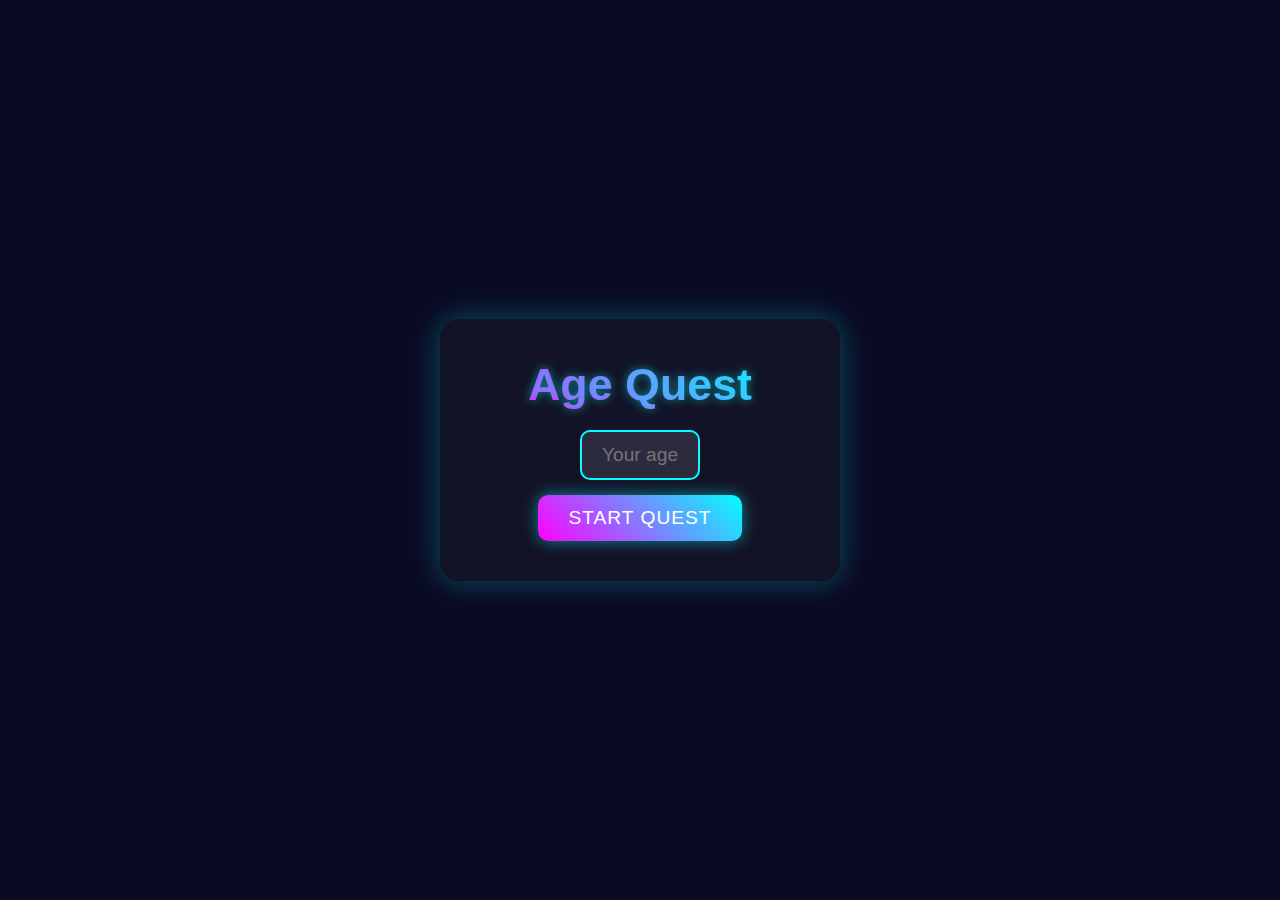
<file: index.html>
<!DOCTYPE html>
<html lang="en">
<head>
  <meta charset="UTF-8">
  <meta name="viewport" content="width=device-width, initial-scale=1.0">
  <title>Age Quest</title>
  <style>
    * {
      margin: 0;
      padding: 0;
      box-sizing: border-box;
    }

    body {
      height: 100vh;
      display: flex;
      justify-content: center;
      align-items: center;
      font-family: 'Poppins', sans-serif;
      background: #0a0a23;
      overflow: hidden;
      color: #fff;
    }

    .container {
      text-align: center;
      padding: 40px;
      background: rgba(20, 20, 40, 0.9);
      border-radius: 20px;
      box-shadow: 0 0 30px rgba(0, 255, 255, 0.3);
      animation: slideIn 1s ease-out;
      max-width: 400px;
      width: 90%;
    }

    h1 {
      font-size: 2.8em;
      background: linear-gradient(45deg, #ff00ff, #00ffff);
      -webkit-background-clip: text;
      background-clip: text;
      color: transparent;
      margin-bottom: 20px;
      text-shadow: 0 0 10px rgba(0, 255, 255, 0.5);
    }

    .input-group {
      display: flex;
      flex-direction: column;
      align-items: center;
      gap: 15px;
    }

    input[type="number"] {
      padding: 12px;
      font-size: 1.2em;
      width: 120px;
      border: 2px solid #00ffff;
      border-radius: 10px;
      background: rgba(255, 255, 255, 0.1);
      color: #fff;
      text-align: center;
      outline: none;
      transition: all 0.3s ease;
      -webkit-appearance: none;
      -moz-appearance: textfield;
    }

    input[type="number"]::-webkit-inner-spin-button,
    input[type="number"]::-webkit-outer-spin-button {
      -webkit-appearance: none;
      margin: 0;
    }

    input[type="number"]:focus {
      box-shadow: 0 0 15px #00ffff;
      transform: scale(1.05);
    }

    button {
      padding: 12px 30px;
      font-size: 1.2em;
      border: none;
      border-radius: 10px;
      background: linear-gradient(45deg, #ff00ff, #00ffff);
      color: #fff;
      cursor: pointer;
      transition: all 0.3s ease;
      box-shadow: 0 0 15px rgba(0, 255, 255, 0.5);
      text-transform: uppercase;
      letter-spacing: 1px;
    }

    button:hover {
      transform: translateY(-3px);
      box-shadow: 0 0 25px rgba(0, 255, 255, 0.8);
    }

    .loader-container {
      display: none;
      flex-direction: column;
      align-items: center;
      margin-top: 20px;
    }

    .loader-container.show {
      display: flex;
    }

    .loader {
      border: 6px solid rgba(255, 255, 255, 0.2);
      border-top: 6px solid #00ffff;
      border-radius: 50%;
      width: 50px;
      height: 50px;
      animation: spin 1s linear infinite;
    }

    .loader-text {
      margin-top: 10px;
      font-size: 1em;
      color: #00ffff;
      text-shadow: 0 0 10px #00ffff;
      animation: fadeText 6s infinite;
    }

    .popup {
      position: fixed;
      top: 50%;
      left: 50%;
      transform: translate(-50%, -50%) scale(0);
      background: rgba(20, 20, 40, 0.95);
      padding: 40px;
      border-radius: 15px;
      border: 2px solid #ff00ff;
      text-align: center;
      box-shadow: 0 0 30px rgba(255, 0, 255, 0.5);
      max-width: 350px;
      width: 90%;
      transition: transform 0.5s ease-in-out;
      z-index: 1000;
    }

    .popup.show {
      transform: translate(-50%, -50%) scale(1);
    }

    .popup h2 {
      background: linear-gradient(45deg, #ff00ff, #00ffff);
      -webkit-background-clip: text;
      background-clip: text;
      color: transparent;
      margin-bottom: 15px;
      text-shadow: 0 0 10px rgba(0, 255, 255, 0.5);
    }

    .popup p {
      color: #fff;
      font-size: 1.2em;
      margin-bottom: 20px;
    }

    .popup button {
      background: linear-gradient(45deg, #ff00ff, #ff6b6b);
    }

    @keyframes spin {
      0% { transform: rotate(0deg); }
      100% { transform: rotate(360deg); }
    }

    @keyframes slideIn {
      from { transform: translateY(50px); opacity: 0; }
      to { transform: translateY(0); opacity: 1; }
    }

    @keyframes fadeText {
      0%, 33% { content: "Working on it..."; opacity: 1; }
      34%, 66% { content: "Analyzing data..."; opacity: 1; }
      67%, 100% { content: "Almost there..."; opacity: 1; }
    }

    .loader-text::before {
      content: "Working on it...";
      animation: fadeText 6s infinite;
    }

    @media (max-width: 600px) {
      .container {
        padding: 20px;
      }

      h1 {
        font-size: 2em;
      }

      input[type="number"] {
        width: 100px;
        font-size: 1em;
      }

      button {
        font-size: 1em;
        padding: 10px 20px;
      }

      .popup {
        padding: 20px;
        max-width: 80%;
      }
    }
  </style>
</head>
<body>
  <div class="container">
    <h1>Age Quest</h1>
    <div class="input-group">
      <input type="number" id="ageInput" placeholder="Your age" min="0" max="150">
      <button onclick="startResearch()">Start Quest</button>
    </div>
    <div class="loader-container" id="loader">
      <div class="loader"></div>
      <div class="loader-text"></div>
    </div>
  </div>

  <div class="popup" id="resultPopup">
    <h2>Quest Complete!</h2>
    <p id="resultText"></p>
    <button onclick="closePopup()">Close</button>
  </div>

  <script>
    function startResearch() {
      const ageInput = document.getElementById('ageInput').value;
      const loader = document.getElementById('loader');
      const popup = document.getElementById('resultPopup');
      const resultText = document.getElementById('resultText');

      if (!ageInput || ageInput < 0 || ageInput > 150) {
        alert('Please enter a valid age between 0 and 150.');
        return;
      }

      loader.classList.add('show');
      document.getElementById('ageInput').disabled = true;
      document.querySelector('button').disabled = true;

      setTimeout(() => {
        loader.classList.remove('show');
        resultText.textContent = `Our cosmic quest reveals your age is ${ageInput}! 🌟`;
        popup.classList.add('show');
        document.getElementById('ageInput').disabled = false;
        document.querySelector('button').disabled = false;
      }, 3000);
    }

    function closePopup() {
      const popup = document.getElementById('resultPopup');
      popup.classList.remove('show');
      document.getElementById('ageInput').value = '';
    }
  </script>
</body>
</html>
</file>
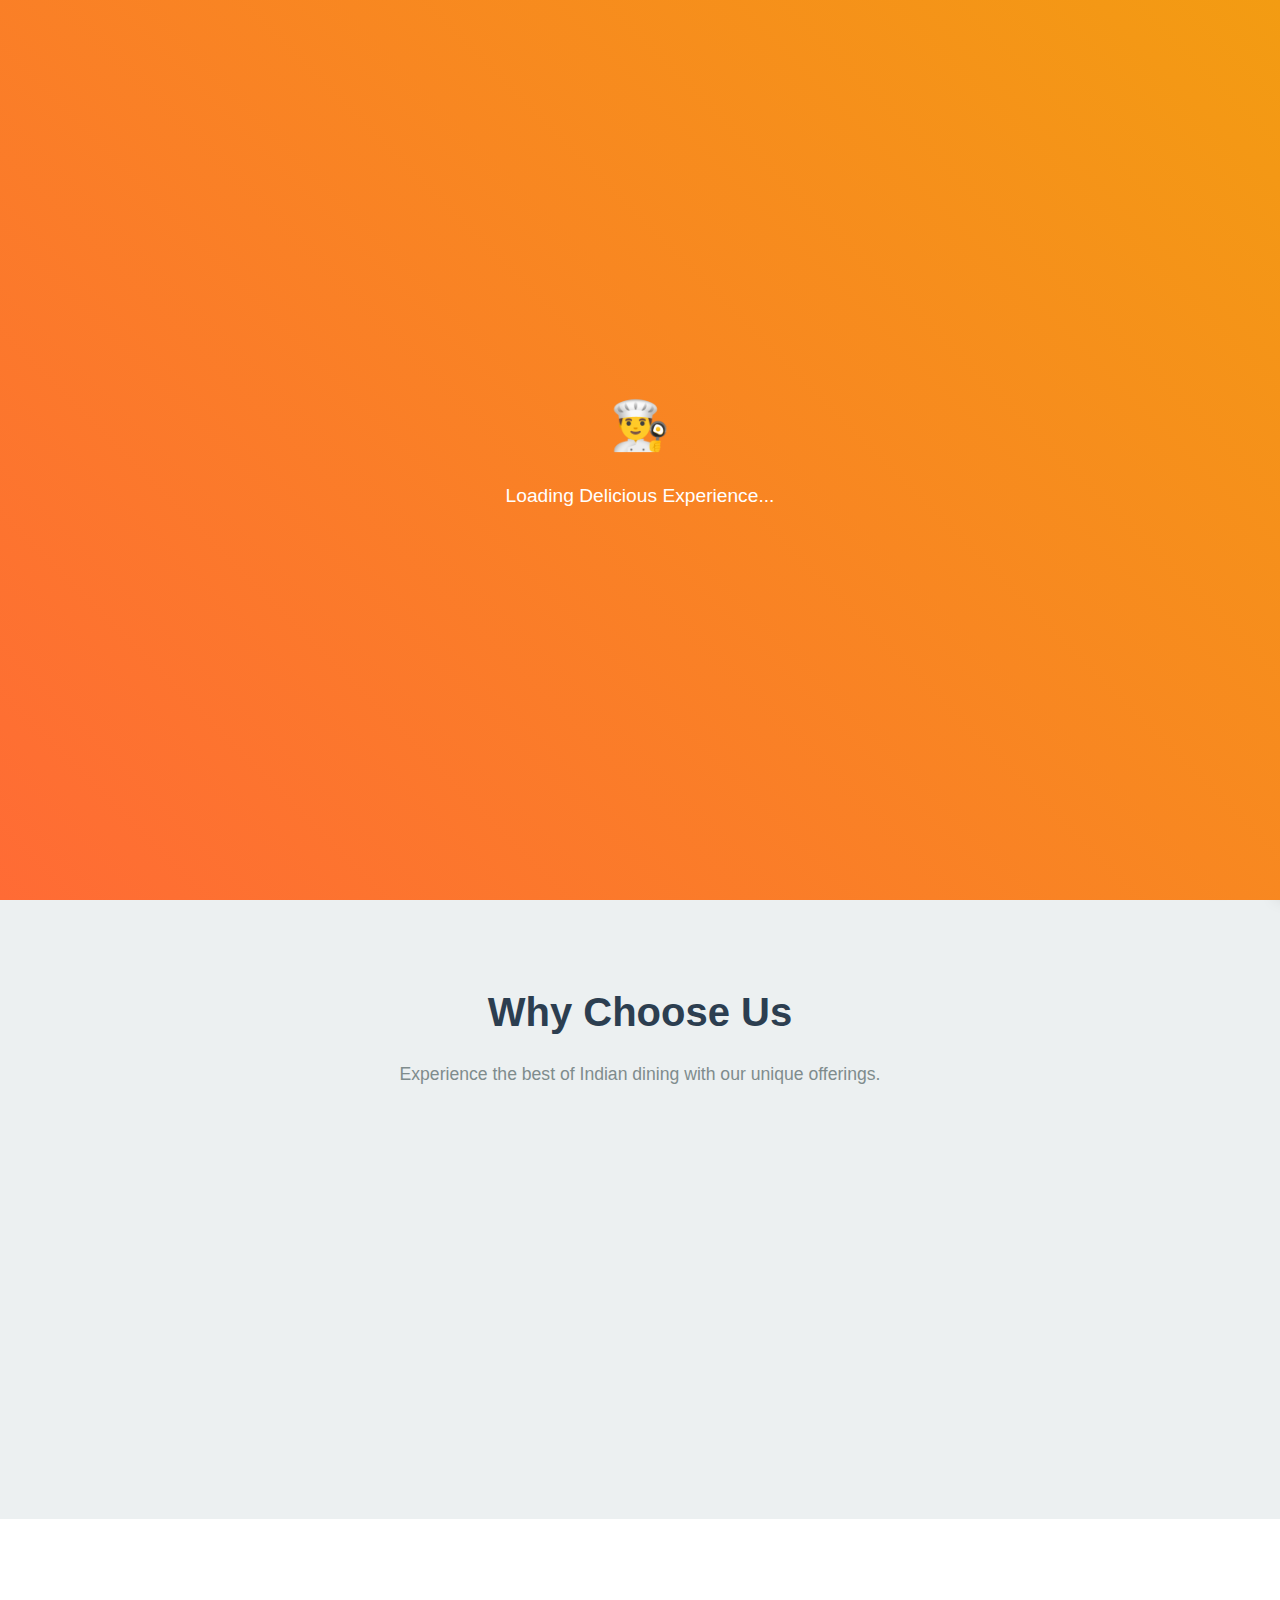
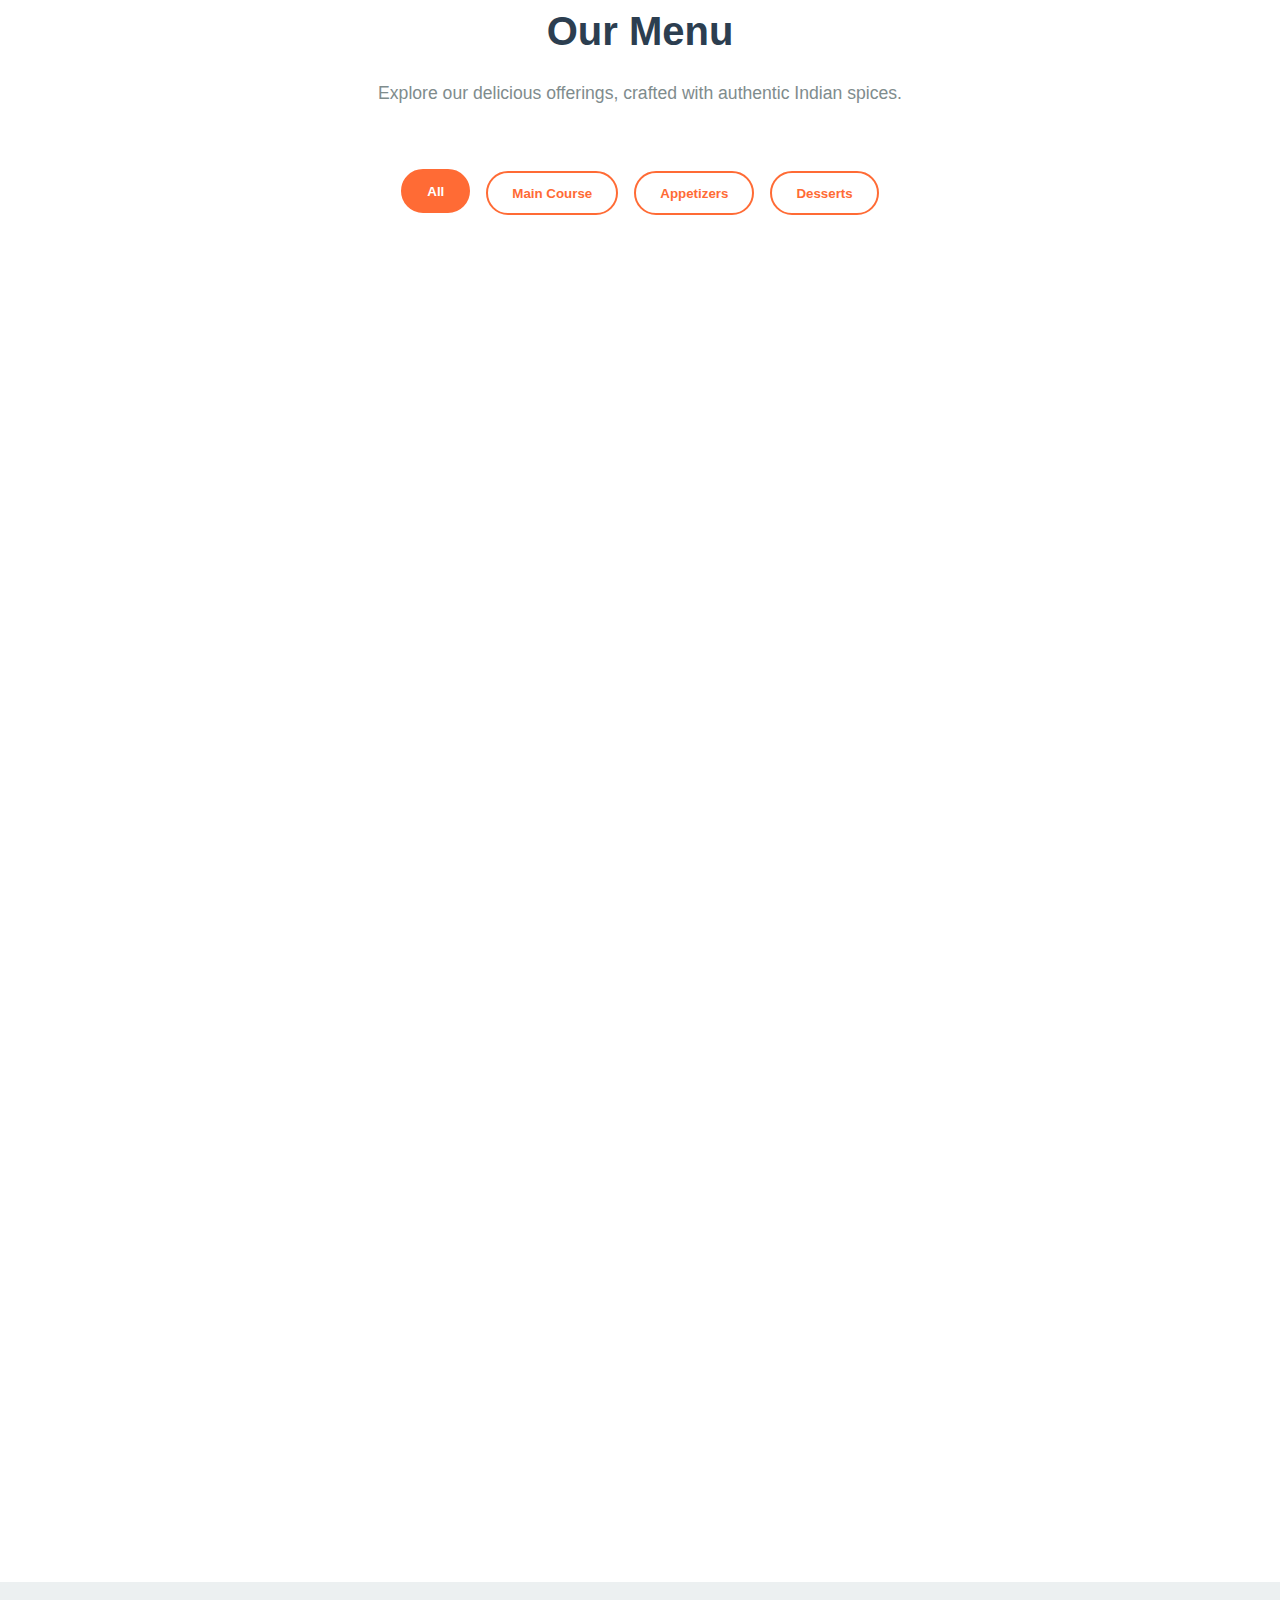
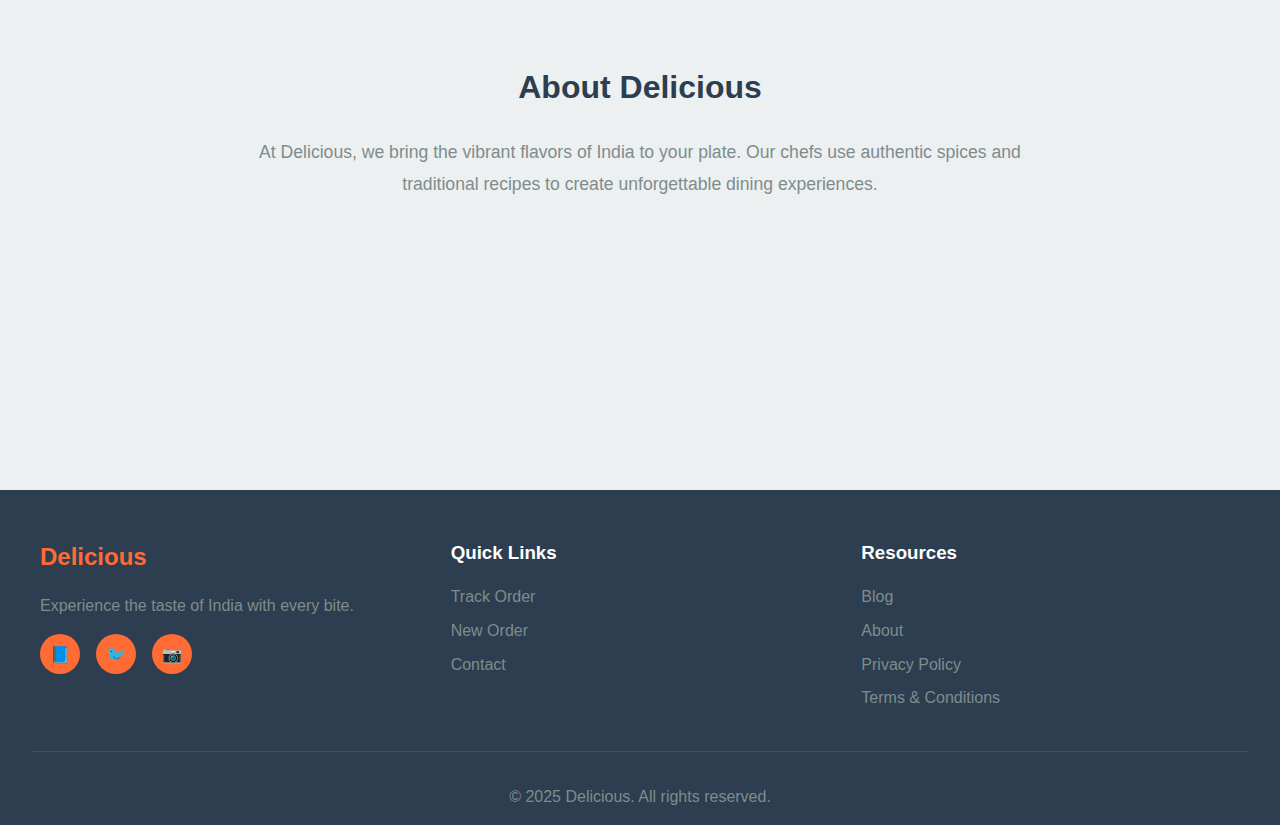
<file: inex.html>
<!DOCTYPE html>
<html lang="en">

<head>
    <meta charset="UTF-8">
    <meta name="viewport" content="width=device-width, initial-scale=1.0">
    <title>Delicious - Authentic Indian Restaurant</title>
    <link rel="stylesheet" href="style.css">
    <script src="script.js" defer></script>
</head>

<body>
    <!-- Loading Screen -->
    <div id="loading-screen">
        <div class="loader">
            <div class="chef-hat">👨‍🍳</div>
            <p>Loading Delicious Experience...</p>
        </div>
    </div>

    <!-- Navigation -->
    <nav id="navbar">
        <div class="navigation">
            <div class="img_logo">
                <h2>Delicious</h2>
            </div>
            <div class="nav-links">
                <a href="#home" class="nav-link active">Home</a>
                <a href="#menu" class="nav-link">Menu</a>
                <a href="#about" class="nav-link">About</a>
            </div>
            <div class="mobile-menu-toggle">☰</div>
        </div>
    </nav>

    <!-- Hero Section -->
    <section id="home" class="hero">
        <div class="hero-particles"></div>
        <div class="hero-content">
            <div class="tag">
                <h3>Taste of India</h3>
            </div>
            <div class="written">
                <h1>Enjoy your <br> <span class="typewriter-container">
                        <span class="typewriter-text">Authentic Indian cuisine</span>
                        <span class="typewriter-text">Spicy curries</span>
                        <span class="typewriter-text">Fresh naan</span>
                        <span class="typewriter-text">Perfect tandoori</span>
                    </span></h1>
                <p>Savor the rich flavors of India with our carefully crafted dishes, made with love and tradition.</p>
            </div>
            <div class="hero-buttons">
                <a href="#menu" class="herobtn primary-btn" id="explore-btn">Explore Menu</a>
                <button class="herobtn secondary-btn" id="order-btn">Order Now</button>
            </div>
        </div>
        <div class="heroimage">
            <div class="food-showcase">
                <div class="floating-food">🍕</div>
                <div class="floating-food">🥐</div>
                <div class="floating-food">🍔</div>
                <div class="floating-food">🥗</div>
            </div>
        </div>
    </section>

    <!-- Features Section -->
    <section id="features" class="features-section">
        <div class="section-header">
            <h2>Why Choose Us</h2>
            <p>Experience the best of Indian dining with our unique offerings.</p>
        </div>
        <div class="cousection">
            <div class="feature-card">
                <div class="feature-icon">🍴</div>
                <div class="feature-content">
                    <h4>Authentic Recipes</h4>
                    <p>Traditional Indian recipes passed down through generations.</p>
                </div>
            </div>
            <div class="feature-card">
                <div class="feature-icon">🚚</div>
                <div class="feature-content">
                    <h4>Fast Delivery</h4>
                    <p>Get your meal delivered hot and fresh to your door.</p>
                </div>
            </div>
            <div class="feature-card">
                <div class="feature-icon">👨‍🍳</div>
                <div class="feature-content">
                    <h4>Expert Chefs</h4>
                    <p>Our chefs bring the essence of India to every dish.</p>
                </div>
            </div>
        </div>
    </section>

    <!-- Menu Section -->
    <section id="menu" class="menu-section">
        <div class="section-header">
            <h2>Our Menu</h2>
            <p>Explore our delicious offerings, crafted with authentic Indian spices.</p>
        </div>
        <div class="menu-categories">
            <button class="category-btn active" data-category="all">All</button>
            <button class="category-btn" data-category="main">Main Course</button>
            <button class="category-btn" data-category="appetizer">Appetizers</button>
            <button class="category-btn" data-category="dessert">Desserts</button>
        </div>
        <div class="menu-grid">
            <div class="menu-item" data-category="main">
                <div class="menu-item-image">
                    <img src="images/grid_image1.png" alt="South Indian Platter" class="menu-item-img">
                    <div class="item-overlay">
                        <button class="add-to-cart" data-item="South Indian Platter" data-price="₹250">➕</button>
                    </div>
                </div>
                <div class="menu-item-content">
                    <h4>South Indian Platter</h4>
                    <p>A vibrant mix of dosas, idlis, sambar, and chutneys bursting with South Indian flavors.</p>
                    <div class="price">₹250</div>
                </div>
            </div>
            <div class="menu-item" data-category="main">
                <div class="menu-item-image">
                    <img src="images/grid_image2.png" alt="Rajma Naan" class="menu-item-img">
                    <div class="item-overlay">
                        <button class="add-to-cart" data-item="Rajma Naan" data-price="200">➕</button>
                    </div>
                </div>
                <div class="menu-item-content">
                    <h4>Rajma Naan</h4>
                    <p>Creamy kidney beans simmered in spices, served with soft, fluffy naan.</p>
                    <div class="price">₹200</div>
                </div>
            </div>
            <div class="menu-item" data-category="appetizer">
                <div class="menu-item-image">
                    <img src="images/grid_image3.png" alt="pickle" class="menu-item-img">
                    <div class="item-overlay">
                        <button class="add-to-cart" data-item="pickle" data-price="80">➕</button>
                    </div>
                </div>
                <div class="menu-item-content">
                    <h4>pickle</h4>
                    <p>Tangy, spiced vegetables or fruits preserved in oil and bursting with bold flavor.</p>
                    <div class="price">₹80</div>
                </div>
            </div>
            <div class="menu-item" data-category="dessert">
                <div class="menu-item-image">
                    <img src="images/grid_image4.png" alt="Gulab Jamun" class="menu-item-img">
                    <div class="item-overlay">
                        <button class="add-to-cart" data-item="Gulab Jamun" data-price="150">➕</button>
                    </div>
                </div>
                <div class="menu-item-content">
                    <h4>Gulab Jamun</h4>
                    <p>Soft, syrupy dumplings made from milk solids.</p>
                    <div class="price">₹150</div>
                </div>
            </div>
            <div class="menu-item" data-category="dessert">
                <div class="menu-item-image">
                    <img src="images/grid_image5.png" alt="Egg on Toast" class="menu-item-img">
                    <div class="item-overlay">
                        <button class="add-to-cart" data-item="Egg on Toast" data-price="50">➕</button>
                    </div>
                </div>
                <div class="menu-item-content">
                    <h4>Egg on Toast</h4>
                    <p>Crisp toast topped with a perfectly cooked egg, simple and satisfying.</p>
                    <div class="price">₹50</div>
                </div>
            </div>
            <div class="menu-item" data-category="appetizer">
                <div class="menu-item-image">
                    <img src="images/grid_image6.png" alt="Dumplings" class="menu-item-img">
                    <div class="item-overlay">
                        <button class="add-to-cart" data-item="Dumplings" data-price="100">➕</button>
                    </div>
                </div>
                <div class="menu-item-content">
                    <h4>Dumplings</h4>
                    <p>Soft dough pockets filled with savory goodness, steamed or fried to perfection.</p>
                    <div class="price">₹100</div>
                </div>
            </div>
            <div class="menu-item" data-category="main">
                <div class="menu-item-image">
                    <img src="images/grid_image7.png" alt="Butter Chicken" class="menu-item-img">
                    <div class="item-overlay">
                        <button class="add-to-cart" data-item="Butter Chicken" data-price="300">➕</button>
                    </div>
                </div>
                <div class="menu-item-content">
                    <h4>Butter Chicken</h4>
                    <p>Tender chicken cooked in a rich, creamy tomato sauce with Indian spices</p>
                    <div class="price"> ₹300</div>
                </div>
            </div>

        </div>
    </section>

    <!-- About Section -->
    <section id="about" class="about-section">
        <div class="about-content">
            <div class="about-text">
                <h3>About Delicious</h3>
                <p>At Delicious, we bring the vibrant flavors of India to your plate. Our chefs use authentic spices and
                    traditional recipes to create unforgettable dining experiences.</p>
            </div>
            <div class="stats">
                <div class="stat">
                    <h4>10K+</h4>
                    <p>Happy Customers</p>
                </div>
                <div class="stat">
                    <h4>50+</h4>
                    <p>Indian Dishes</p>
                </div>
                <div class="stat">
                    <h4>4.8⭐</h4>
                    <p>Average Rating</p>
                </div>
            </div>
        </div>
    </section>

    <!-- Footer -->
    <footer>
        <div class="footer-content">
            <div class="footer-section">
                <h2>Delicious</h2>
                <p>Experience the taste of India with every bite.</p>
                <div class="social-links">
                    <div class="social-icon">📘</div>
                    <div class="social-icon">🐦</div>
                    <div class="social-icon">📷</div>
                </div>
            </div>
            <div class="footer-section links">
                <h3>Quick Links</h3>
                <div class="footer-link" data-action="track-order">Track Order</div>
                <div class="footer-link" data-action="new-order">New Order </div>
                <div class="footer-link" data-action="contact">Contact</div>
            </div>
            <div class="footer-section links">
                <h3>Resources</h3>
                <div class="footer-link" data-action="blog">Blog</div>
                <div class="footer-link" data-action="about">About</div>
                <div class="footer-link" data-action="privacy">Privacy Policy</div>
                <div class="footer-link" data-action="terms">Terms & Conditions</div>
            </div>
        </div>
        <div class="footer-bottom">
            <p>© 2025 Delicious. All rights reserved.</p>
        </div>
    </footer>

    <!-- Cart Sidebar -->
    <div id="cart-sidebar" class="cart-sidebar">
        <div class="cart-header">
            <h3>Your Cart 🛒</h3>
            <button id="close-cart">✖</button>
        </div>
        <div id="cart-items" class="cart-items">
            <p class="empty-cart">Your cart is empty</p>
        </div>
        <div class="cart-footer">
            <div class="cart-total">Total: ₹<span id="cart-total">0.00</span></div>
            <button class="checkout-btn" id="checkout-btn">Checkout 🛒</button>
        </div>
    </div>

    <!-- Cart Icon -->
    <div id="cart-icon" class="cart-icon">
        🛒
        <span id="cart-count" class="cart-count">0</span>
    </div>

    <!-- Toast Notification -->
    <div id="toast" class="toast">
        <span id="toast-message"></span>
    </div>
</body>

</html
</file>
<file: style.css>
* {
    margin: 0;
    padding: 0;
    box-sizing: border-box;
}

:root {
    --primary-color: #ff6b35;
    --secondary-color: #2ecc71;
    --dark-color: #2c3e50;
    --light-color: #ecf0f1;
    --accent-color: #f39c12;
    --text-dark: #2c3e50;
    --text-light: #7f8c8d;
    --shadow: 0 10px 30px rgba(0, 0, 0, 0.1);
    --gradient: linear-gradient(135deg, #ff6b35, #f39c12);
}

html {
    scroll-behavior: smooth;
}

body {
    font-family: 'Arial', sans-serif;
    line-height: 1.6;
    color: var(--text-dark);
    overflow-x: hidden;
}

/* Loading Screen */
#loading-screen {
    position: fixed;
    top: 0;
    left: 0;
    width: 100%;
    height: 100%;
    background: linear-gradient(45deg, #ff6b35, #f39c12);
    display: flex;
    justify-content: center;
    align-items: center;
    z-index: 9999;
    transition: opacity 0.5s ease-out;
}

.loader {
    text-align: center;
    color: white;
}

.chef-hat {
    font-size: 3rem;
    margin-bottom: 1rem;
    animation: bounce 2s infinite;
}

.loader p {
    font-size: 1.2rem;
    animation: pulse 1.5s infinite;
}

@keyframes bounce {
    0%, 20%, 50%, 80%, 100% { transform: translateY(0); }
    40% { transform: translateY(-30px); }
    60% { transform: translateY(-15px); }
}

@keyframes pulse {
    0%, 100% { opacity: 0.6; }
    50% { opacity: 1; }
}

/* Navigation */
#navbar {
    position: fixed;
    top: 0;
    width: 100%;
    background: rgba(255, 255, 255, 0.95);
    backdrop-filter: blur(10px);
    z-index: 1000;
    transition: all 0.3s ease;
    box-shadow: var(--shadow);
}

#navbar.scrolled {
    background: rgba(255, 255, 255, 0.98);
    padding: 0.5rem 0;
}

.navigation {
    display: flex;
    justify-content: space-between;
    align-items: center;
    padding: 1rem 2rem;
    max-width: 1200px;
    margin: 0 auto;
}

.img_logo h2 {
    font-size: 1.8rem;
    color: var(--primary-color);
    font-weight: bold;
}

.nav-links {
    display: flex;
    gap: 2rem;
}

.nav-link {
    text-decoration: none;
    color: var(--text-dark);
    font-weight: 500;
    transition: all 0.3s ease;
    position: relative;
}

.nav-link:hover {
    color: var(--primary-color);
    transform: translateY(-2px);
}

.nav-link:after {
    content: '';
    position: absolute;
    bottom: -5px;
    left: 0;
    width: 0;
    height: 2px;
    background: var(--primary-color);
    transition: width 0.3s ease;
}

.nav-link:hover:after {
    width: 100%;
}

.mobile-menu-toggle {
    display: none;
    font-size: 1.5rem;
    cursor: pointer;
    color: var(--primary-color);
}

/* Hero Section */
.hero {
    min-height: 100vh;
    display: flex;
    align-items: center;
    justify-content: center;
    position: relative;
    overflow: hidden;
    background: linear-gradient(135deg, #fff 0%, #f8f9fa 100%);
    padding: 80px 2rem 2rem;
    max-width: 1200px;
    margin: 0 auto;
    gap: 3rem;
}

.hero-particles {
    position: absolute;
    top: 0;
    left: 0;
    width: 100%;
    height: 100%;
    background: url('data:image/svg+xml,<svg width="60" height="60" viewBox="0 0 60 60" xmlns="http://www.w3.org/2000/svg"><g fill="none" fill-rule="evenodd"><g fill="%23ff6b35" fill-opacity="0.05"><circle cx="30" cy="30" r="2"/></g></svg>');
    animation: float 20s infinite linear;
    z-index: 1;
}

@keyframes float {
    0% { transform: translateY(0px) rotate(0deg); }
    100% { transform: translateY(-100px) rotate(360deg); }
}

.hero-content {
    flex: 1;
    max-width: 600px;
    z-index: 2;
    position: relative;
    display: flex;
    flex-direction: column;
    justify-content: center;
}

.heroimage {
    flex: 1;
    display: flex;
    justify-content: center;
    align-items: center;
    position: relative;
    z-index: 2;
}

.food-showcase {
    position: relative;
    width: 400px;
    height: 400px;
    display: flex;
    justify-content: center;
    align-items: center;
}

.floating-food {
    position: absolute;
    font-size: 4rem;
    animation: floatFood 3s ease-in-out infinite;
    cursor: pointer;
    transition: transform 0.3s ease;
    display: flex;
    align-items: center;
    justify-content: center;
    width: 80px;
    height: 80px;
}

.floating-food:hover {
    transform: scale(1.2) rotate(10deg);
}

.floating-food:nth-child(1) {
    top: 10%;
    left: 10%;
    animation-delay: 0s;
}

.floating-food:nth-child(2) {
    top: 10%;
    right: 10%;
    animation-delay: 0.5s;
}

.floating-food:nth-child(3) {
    bottom: 10%;
    left: 10%;
    animation-delay: 1s;
}

.floating-food:nth-child(4) {
    bottom: 10%;
    right: 10%;
    animation-delay: 1.5s;
}

@keyframes floatFood {
    0%, 100% { transform: translateY(0px) rotate(0deg); }
    50% { transform: translateY(-20px) rotate(5deg); }
}

.tag {
    display: inline-block;
    background: var(--gradient);
    color: white;
    padding: 0.5rem 1.5rem;
    border-radius: 25px;
    margin-bottom: 2rem;
    animation: slideInLeft 1s ease-out;
    box-shadow: var(--shadow);
    align-self: flex-start;
}

.tag h3 {
    font-size: 1rem;
    font-weight: 600;
    margin: 0;
}

.written h1 {
    font-size: clamp(2.5rem, 5vw, 4rem);
    font-weight: bold;
    margin-bottom: 1.5rem;
    color: var(--text-dark);
    line-height: 1.1;
}

.written p {
    font-size: 1.1rem;
    line-height: 1.6;
    color: #666;
    margin-bottom: 0;
}

.highlight {
    color: var(--primary-color);
    position: relative;
}

.highlight:after {
    content: '';
    position: absolute;
    bottom: 0;
    left: 0;
    width: 100%;
    height: 10px;
    background: linear-gradient(90deg, transparent, var(--primary-color), transparent);
    opacity: 0.3;
    animation: highlight 2s ease-in-out infinite;
}

@keyframes highlight {
    0%, 100% { transform: scaleX(0); }
    50% { transform: scaleX(1); }
}

.typewriter-text {
    display: inline-block;
    border-right: 2px solid var(--primary-color);
    white-space: nowrap;
    overflow: hidden;
    animation: blinkCursor 0.7s step-end infinite;
}

@keyframes typewriter {
    from { width: 0; }
    to { width: 100%; }
}

/* Animation to remove cursor after typewriter completes */
@keyframes removeCursor {
    from { border-right: 2px solid var(--primary-color); }
    to { border-right: transparent; }
}

.fade-in-up {
    animation: fadeInUp 1s ease-out 0.5s both;
}

@keyframes fadeInUp {
    from {
        opacity: 0;
        transform: translateY(30px);
    }
    to {
        opacity: 1;
        transform: translateY(0);
    }
}

.hero-buttons {
    display: flex;
    gap: 1rem;
    margin-top: 2rem;
    animation: fadeInUp 1s ease-out 1s both;
    flex-wrap: wrap;
}

.herobtn {
    padding: 1rem 2rem;
    border: none;
    border-radius: 50px;
    font-weight: 600;
    cursor: pointer;
    transition: all 0.3s ease;
    display: flex;
    align-items: center;
    justify-content: center;
    gap: 0.5rem;
    font-size: 1rem;
    text-decoration: none;
    min-width: 150px;
}

.primary-btn {
    background: var(--gradient);
    color: white;
    box-shadow: var(--shadow);
}

.primary-btn:hover {
    transform: translateY(-2px);
    box-shadow: 0 15px 35px rgba(255, 107, 53, 0.3);
}

.secondary-btn {
    background: transparent;
    color: var(--primary-color);
    border: 2px solid var(--primary-color);
}

.secondary-btn:hover {
    background: var(--primary-color);
    color: white;
    transform: translateY(-2px);
}

/* Checkout Modal */
.checkout-modal {
    position: fixed;
    top: 0;
    left: 0;
    width: 100%;
    height: 100%;
    background: rgba(0, 0, 0, 0.5);
    display: none;
    justify-content: center;
    align-items: center;
    z-index: 1002;
}

.checkout-modal.open {
    display: flex;
}

.checkout-modal-content {
    background: white;
    padding: 2rem;
    border-radius: 20px;
    max-width: 500px;
    width: 90%;
    box-shadow: var(--shadow);
    position: relative;
}

.close-checkout-modal {
    position: absolute;
    top: 1rem;
    right: 1rem;
    font-size: 1.5rem;
    cursor: pointer;
    color: var(--text-light);
    transition: color 0.3s ease;
}

.close-checkout-modal:hover {
    color: var(--primary-color);
}

.checkout-modal-content h3 {
    color: var(--text-dark);
    margin-bottom: 1.5rem;
    text-align: center;
}

.form-group {
    margin-bottom: 1.5rem;
}

.form-group label {
    display: block;
    font-weight: 600;
    color: var(--text-dark);
    margin-bottom: 0.5rem;
}

.form-group input,
.form-group textarea,
.form-group select {
    width: 100%;
    padding: 0.8rem;
    border: 2px solid var(--light-color);
    border-radius: 10px;
    font-size: 1rem;
    color: var(--text-dark);
    transition: border-color 0.3s ease;
}

.form-group input:focus,
.form-group textarea:focus,
.form-group select:focus {
    border-color: var(--primary-color);
    outline: none;
}

.form-group textarea {
    min-height: 100px;
    resize: vertical;
}

.checkout-btn {
    width: 100%;
    padding: 1rem;
    background: var(--gradient);
    color: white;
    border: none;
    border-radius: 10px;
    font-size: 1.1rem;
    font-weight: 600;
    cursor: pointer;
    transition: all 0.3s ease;
}

.checkout-btn:hover {
    transform: translateY(-2px);
    box-shadow: var(--shadow);
}

/* Features Section */
.features-section {
    padding: 5rem 2rem;
    background: var(--light-color);
}

.section-header {
    text-align: center;
    margin-bottom: 4rem;
}

.section-header h2 {
    font-size: 2.5rem;
    margin-bottom: 1rem;
    color: var(--text-dark);
}

.section-header p {
    font-size: 1.1rem;
    color: var(--text-light);
    max-width: 600px;
    margin: 0 auto;
}

.cousection {
    display: grid;
    grid-template-columns: repeat(auto-fit, minmax(300px, 1fr));
    gap: 2rem;
    max-width: 1200px;
    margin: 0 auto;
}

.feature-card {
    background: white;
    padding: 2.5rem;
    border-radius: 20px;
    text-align: center;
    box-shadow: var(--shadow);
    transition: all 0.3s ease;
    border: 1px solid rgba(255, 107, 53, 0.1);
}

.feature-card:hover {
    transform: translateY(-10px);
    box-shadow: 0 20px 40px rgba(0, 0, 0, 0.15);
}

.feature-icon {
    width: 80px;
    height: 80px;
    background: var(--gradient);
    border-radius: 50%;
    display: flex;
    align-items: center;
    justify-content: center;
    margin: 0 auto 1.5rem;
    color: white;
    font-size: 2rem;
}

.feature-content h4 {
    font-size: 1.3rem;
    margin-bottom: 1rem;
    color: var(--text-dark);
}

.feature-content p {
    color: var(--text-light);
    line-height: 1.6;
}

/* Menu Section */
.menu-section {
    padding: 5rem 2rem;
    background: white;
}

.menu-categories {
    display: flex;
    justify-content: center;
    gap: 1rem;
    margin-bottom: 3rem;
    flex-wrap: wrap;
}

.category-btn {
    padding: 0.8rem 1.5rem;
    border: 2px solid var(--primary-color);
    background: transparent;
    color: var(--primary-color);
    border-radius: 25px;
    cursor: pointer;
    transition: all 0.3s ease;
    font-weight: 600;
}

.category-btn.active,
.category-btn:hover {
    background: var(--primary-color);
    color: white;
    transform: translateY(-2px);
}

.menu-grid {
    display: grid;
    grid-template-columns: repeat(auto-fit, minmax(280px, 1fr));
    gap: 2rem;
    max-width: 1200px;
    margin: 0 auto;
}

.menu-item {
    background: white;
    border-radius: 20px;
    overflow: hidden;
    box-shadow: var(--shadow);
    transition: all 0.3s ease;
    opacity: 1;
    transform: scale(1);
}

.menu-item.hidden {
    opacity: 0;
    transform: scale(0.8);
    pointer-events: none;
}

.menu-item:hover {
    transform: translateY(-5px);
    box-shadow: 0 15px 35px rgba(0, 0, 0, 0.15);
}

.menu-item-image {
    position: relative;
    height: 200px;
    background: var(--light-color);
    display: flex;
    align-items: center;
    justify-content: center;
    overflow: hidden;
}

.image-placeholder {
    font-size: 4rem;
    transition: transform 0.3s ease;
}

.menu-item:hover .image-placeholder {
    transform: scale(1.1) rotate(5deg);
}

.item-overlay {
    position: absolute;
    top: 0;
    left: 0;
    right: 0;
    bottom: 0;
    background: rgba(255, 107, 53, 0.9);
    display: flex;
    align-items: center;
    justify-content: center;
    opacity: 0;
    transition: all 0.3s ease;
}

.menu-item:hover .item-overlay {
    opacity: 1;
}

.add-to-cart {
    width: 60px;
    height: 60px;
    border: none;
    border-radius: 50%;
    background: white;
    color: var(--primary-color);
    font-size: 1.5rem;
    cursor: pointer;
    transition: all 0.3s ease;
    box-shadow: var(--shadow);
}

.add-to-cart:hover {
    transform: scale(1.1);
    box-shadow: 0 10px 25px rgba(0, 0, 0, 0.2);
}

.menu-item-content {
    padding: 1.5rem;
}

.menu-item-content h4 {
    font-size: 1.3rem;
    margin-bottom: 0.5rem;
    color: var(--text-dark);
}

.menu-item-content p {
    color: var(--text-light);
    margin-bottom: 1rem;
    line-height: 1.5;
}

.price {
    font-size: 1.5rem;
    font-weight: bold;
    color: var(--primary-color);
}

/* Cart Sidebar */
.cart-sidebar {
    position: fixed;
    top: 0;
    right: -400px;
    width: 400px;
    height: 100vh;
    background: white;
    box-shadow: -5px 0 15px rgba(0, 0, 0, 0.1);
    z-index: 1001;
    transition: right 0.3sEase;
    display: flex;
    flex-direction: column;
}

.cart-sidebar.open {
    right: 0;
}

.cart-header {
    padding: 2rem;
    border-bottom: 1px solid var(--light-color);
    display: flex;
    justify-content: space-between;
    align-items: center;
}

.cart-header h3 {
    color: var(--text-dark);
    display: flex;
    align-items: center;
    gap: 0.5rem;
}

#close-cart {
    background: none;
    border: none;
    font-size: 1.5rem;
    cursor: pointer;
    color: var(--text-light);
    transition: color 0.3s ease;
}

#close-cart:hover {
    color: var(--primary-color);
}

.cart-items {
    flex: 1;
    padding: 1rem 2rem;
    overflow-y: auto;
}

.empty-cart {
    text-align: center;
    color: var(--text-light);
    margin-top: 2rem;
}

.cart-item {
    display: flex;
    justify-content: space-between;
    align-items: center;
    padding: 1rem 0;
    border-bottom: 1px solid var(--light-color);
}

.cart-item-info h5 {
    margin-bottom: 0.5rem;
    color: var(--text-dark);
}

.cart-item-info p {
    color: var(--text-light);
    font-size: 0.9rem;
}

.quantity-controls {
    display: flex;
    align-items: center;
    gap: 0.5rem;
}

.quantity-btn {
    width: 30px;
    height: 30px;
    border: 1px solid var(--primary-color);
    background: white;
    color: var(--primary-color);
    border-radius: 50%;
    cursor: pointer;
    display: flex;
    align-items: center;
    justify-content: center;
    font-weight: bold;
}

.quantity-btn:hover {
    background: var(--primary-color);
    color: white;
}

.cart-footer {
    padding: 2rem;
    border-top: 1px solid var(--light-color);
}

.cart-total {
    text-align: center;
    margin-bottom: 1rem;
    font-size: 1.2rem;
    color: var(--text-dark);
}

.checkout-btn {
    width: 100%;
    padding: 1rem;
    background: var(--gradient);
    color: white;
    border: none;
    border-radius: 10px;
    font-size: 1.1rem;
    font-weight: 600;
    cursor: pointer;
    transition: all 0.3s ease;
    display: flex;
    align-items: center;
    justify-content: center;
    gap: 0.5rem;
}

.checkout-btn:hover {
    transform: translateY(-2px);
    box-shadow: var(--shadow);
}

/* Cart Icon */
.cart-icon {
    position: fixed;
    bottom: 2rem;
    right: 2rem;
    width: 60px;
    height: 60px;
    background: var(--gradient);
    border-radius: 50%;
    display: flex;
    align-items: center;
    justify-content: center;
    color: white;
    font-size: 1.5rem;
    cursor: pointer;
    box-shadow: var(--shadow);
    transition: all 0.3s ease;
    z-index: 1000;
}

.cart-icon:hover {
    transform: scale(1.1);
    box-shadow: 0 15px 35px rgba(255, 107, 53, 0.3);
}

.cart-count {
    position: absolute;
    top: -8px;
    right: -8px;
    background: var(--secondary-color);
    color: white;
    border-radius: 50%;
    width: 25px;
    height: 25px;
    display: flex;
    align-items: center;
    justify-content: center;
    font-size: 0.8rem;
    font-weight: bold;
}

/* About Section */
.about-section {
    padding: 5rem 2rem;
    background: var(--light-color);
}

.about-content {
    max-width: 1200px;
    margin: 0 auto;
}

.about-text {
    text-align: center;
    max-width: 800px;
    margin: 0 auto;
}

.about-text h3 {
    font-size: 2rem;
    margin-bottom: 1.5rem;
    color: var(--text-dark);
}

.about-text p {
    font-size: 1.1rem;
    line-height: 1.8;
    color: var(--text-light);
    margin-bottom: 3rem;
}

.stats {
    display: grid;
    grid-template-columns: repeat(auto-fit, minmax(150px, 1fr));
    gap: 2rem;
    margin-top: 3rem;
}

.stat {
    text-align: center;
    padding: 2rem;
    background: white;
    border-radius: 15px;
    box-shadow: var(--shadow);
    transition: transform 0.3s ease;
}

.stat:hover {
    transform: translateY(-5px);
}

.stat h4 {
    font-size: 2.5rem;
    color: var(--primary-color);
    margin-bottom: 0.5rem;
    font-weight: bold;
}

.stat p {
    color: var(--text-light);
    font-weight: 500;
}

/* Footer */
footer {
    background: var(--dark-color);
    color: white;
    padding: 3rem 2rem 1rem;
}

.footer-content {
    display: grid;
    grid-template-columns: repeat(auto-fit, minmax(250px, 1fr));
    gap: 2rem;
    max-width: 1200px;
    margin: 0 auto;
}

.footer-section h2 {
    color: var(--primary-color);
    margin-bottom: 1rem;
}

.footer-section p {
    color: var(--text-light);
    line-height: 1.6;
}

.links h3 {
    margin-bottom: 1rem;
    color: white;
}

.footer-link {
    color: var(--text-light);
    cursor: pointer;
    transition: all 0.3s ease;
    margin-bottom: 0.5rem;
    display: block;
}

.footer-link:hover {
    color: var(--primary-color);
    transform: translateX(5px);
}

.social-links {
    display: flex;
    gap: 1rem;
    margin-top: 1rem;
}

.social-icon {
    width: 40px;
    height: 40px;
    background: var(--primary-color);
    border-radius: 50%;
    display: flex;
    align-items: center;
    justify-content: center;
    cursor: pointer;
    transition: all 0.3s ease;
}

.social-icon:hover {
    transform: translateY(-3px);
    box-shadow: 0 10px 20px rgba(255, 107, 53, 0.3);
}

.footer-bottom {
    text-align: center;
    margin-top: 2rem;
    padding-top: 2rem;
    border-top: 1px solid rgba(255, 255, 255, 0.1);
    color: var(--text-light);
}

/* Toast Notification */
.toast {
    position: fixed;
    top: 100px;
    right: 2rem;
    background: var(--secondary-color);
    color: white;
    padding: 1rem 1.5rem;
    border-radius: 10px;
    box-shadow: var(--shadow);
    transform: translateX(400px);
    transition: transform 0.3s ease;
    z-index: 1002;
    display: flex;
    align-items: center;
    gap: 0.5rem;
}

.toast.show {
    transform: translateX(0);
}

/* Responsive Design */
@media (max-width: 768px) {
    .navigation {
        padding: 1rem;
    }
    
    .nav-links {
        display: none;
    }
    
    .mobile-menu-toggle {
        display: block;
    }
    
    .hero {
        flex-direction: column;
        text-align: center;
        padding: 100px 1rem 2rem;
        gap: 2rem;
    }
    
    .hero-content {
        order: 2;
        max-width: 100%;
    }
    
    .heroimage {
        order: 1;
    }
    
    .food-showcase {
        width: 300px;
        height: 300px;
    }
    
    .floating-food {
        font-size: 3rem;
        width: 60px;
        height: 60px;
    }
    
    .hero-buttons {
        justify-content: center;
    }
    
    .herobtn {
        min-width: 120px;
        padding: 0.8rem 1.5rem;
    }
    
    .cart-sidebar {
        width: 100%;
        right: -100%;
    }
    
    .section-header h2 {
        font-size: 2rem;
    }
    
    .about-text h3 {
        font-size: 1.5rem;
    }
    
    .stats {
        grid-template-columns: repeat(auto-fit, minmax(120px, 1fr));
    }
    
    .footer-content {
        grid-template-columns: 1fr;
        text-align: center;
    }
    
    .social-links {
        justify-content: center;
    }
    
    .checkout-modal-content {
        width: 95%;
        padding: 1.5rem;
    }
}

@media (max-width: 480px) {
    .hero-buttons {
        flex-direction: column;
        align-items: center;
    }
    
    .herobtn {
        width: 100%;
        max-width: 250px;
    }
}

/* Animation utilities */
@keyframes slideInLeft {
    from {
        opacity: 0;
        transform: translateX(-50px);
    }
    to {
        opacity: 1;
        transform: translateX(0);
    }
}

@keyframes slideInRight {
    0% { transform: translateX(50px); opacity: 0; }
    100% { transform: translateX(0); opacity: 1; }
}

@keyframes floatParticle {
    0% { transform: translateY(100vh) translateX(0); opacity: 0; }
    10% { opacity: 0.3; }
    90% { opacity: 0.3; }
    100% { transform: translateY(-100px) translateX(100px); opacity: 0; }
}

@keyframes ripple {
    0% { transform: scale(0); opacity: 1; }
    100% { transform: scale(2); opacity: 0; }
}

@keyframes bounceIn {
    0% { transform: translate(-50%, -50%) scale(0.3); opacity: 0; }
    50% { transform: translate(-50%, -50%) scale(1.05); }
    70% { transform: translate(-50%, -50%) scale(0.9); }
    100% { transform: translate(-50%, -50%) scale(1); opacity: 1; }
}

@keyframes zoomIn {
    0% { transform: scale(0.8); opacity: 0; }
    100% { transform: scale(1); opacity: 1; }
}

@keyframes slideDown {
    0% { transform: translateY(-20px); opacity: 0; }
    100% { transform: translateY(0); opacity: 1; }
}

.nav-links.mobile-open {
    display: flex;
    flex-direction: column;
    position: absolute;
    top: 100%;
    left: 0;
    right: 0;
    background: white;
    box-shadow: var(--shadow);
    padding: 1rem;
    animation: slideDown 0.3s ease-out;
}

@keyframes blinkCursor {
    0%, 100% { border-color: var(--primary-color); }
    50% { border-color: transparent; }
}
</file>
